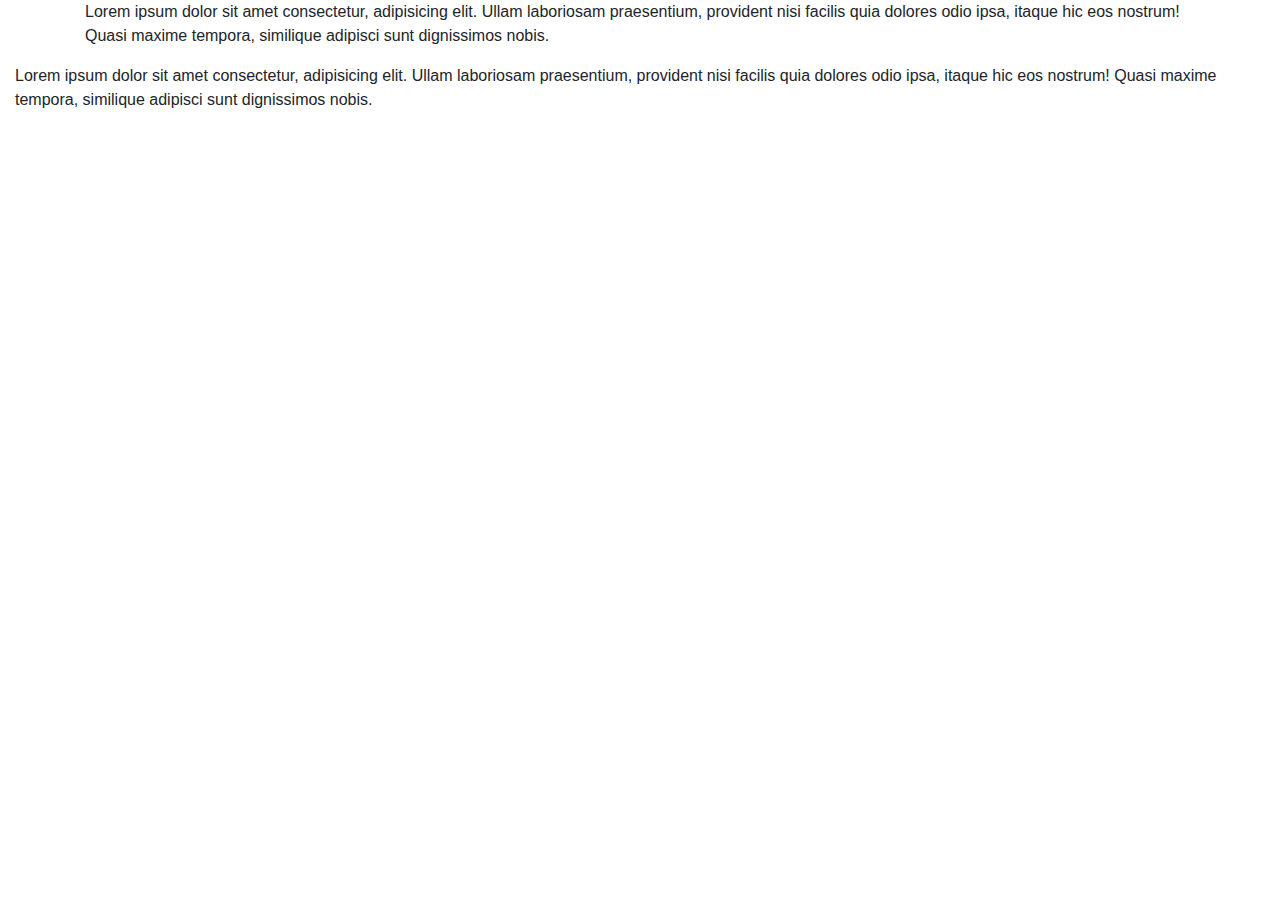
<file: index.html>
<!DOCTYPE html>
<html lang="en">
<head>
    <meta charset="UTF-8">
    <meta name="viewport" content="width=device-width, initial-scale=1.0">
    <title>Document</title>
    <link rel="stylesheet" href="css/bootstrap.css">
    <link rel="stylesheet" href="css/main.css">
</head>
<body>
    
    <div class="container">
        <p>
            Lorem ipsum dolor sit amet consectetur, adipisicing elit. Ullam laboriosam praesentium, provident nisi facilis
             quia dolores odio ipsa, itaque hic eos nostrum! Quasi maxime tempora, similique adipisci sunt dignissimos nobis.
        </p>
    </div>
    <div class="container-fluid">
        <p>
            Lorem ipsum dolor sit amet consectetur, adipisicing elit. Ullam laboriosam praesentium, provident nisi facilis
             quia dolores odio ipsa, itaque hic eos nostrum! Quasi maxime tempora, similique adipisci sunt dignissimos nobis.
        </p>
    </div>

<script src="js/jQuery.min.js"></script>
<script src="js/src/popover.js"></script>
<script src="js/bootstrap.js"></script>
</body>
</html>
</file>
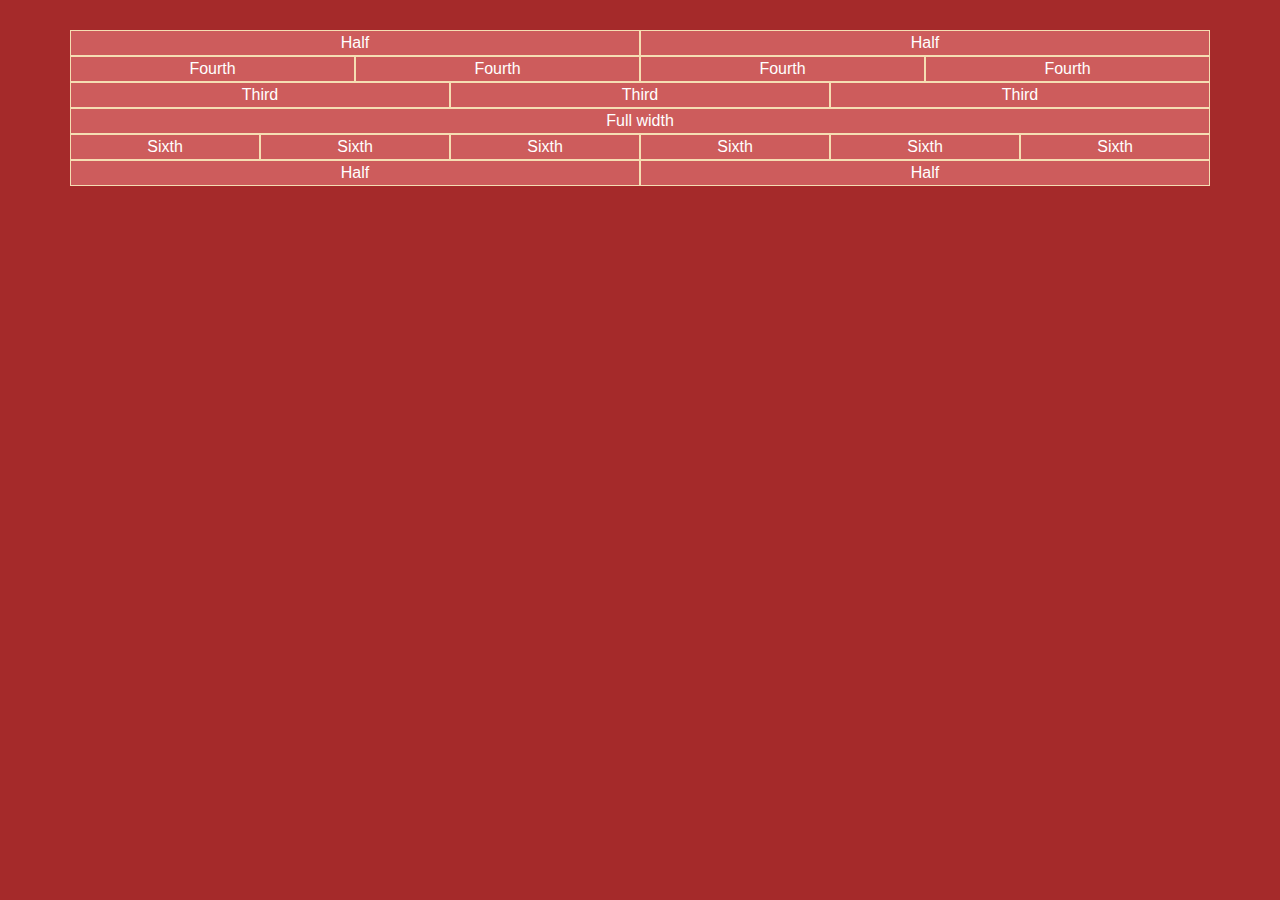
<file: index2.html>
<!DOCTYPE html>
<html lang="en">
<head>
    <meta charset="UTF-8">
    <meta name="viewport" content="width=device-width, initial-scale=1.0">
    <title>Document</title>
    <link rel="stylesheet" href="css/bootstrap.css">
    <link rel="stylesheet" href="css/main.css">
</head>
<body class="fon">
    <div class="container">
        <div class="row">
            <div class="col-md 6 half">
                Half
            </div>
            <div class="col-md-6 half">
                Half
            </div>
        </div>
        <div class="row">
            <div class="col-md-3 fourth">
                Fourth
            </div>
            <div class="col-md-3 fourth">
                Fourth
            </div>
            <div class="col-md-3 fourth">
                Fourth
            </div>
            <div class="col-md-3 fourth">
                Fourth
            </div>
        </div>
        <div class="row">
            <div class="col-md-4 third">
                Third
            </div>
            <div class="col-md-4 third">
                Third
            </div>
            <div class="col-md-4 third">
                Third
            </div>
        </div>
        <div class="row">
            <div class="col-md-12 full">
                Full width
            </div>
        </div>
        <div class="row">
            <div class="col-md-2 six">
                Sixth
            </div>
            <div class="col-md-2 six">
                Sixth
            </div>
            <div class="col-md-2 six">
                Sixth
            </div>
            <div class="col-md-2 six">
                Sixth
            </div>
            <div class="col-md-2 six">
                Sixth
            </div>
            <div class="col-md-2 six">
                Sixth
            </div>
        </div>
        <div class="row">
            <div class="col-md-6 half">
                Half
            </div>
            <div class="col-md-6 half">
                Half
            </div>
        </div>
    </div>
</body>
</html>
</file>
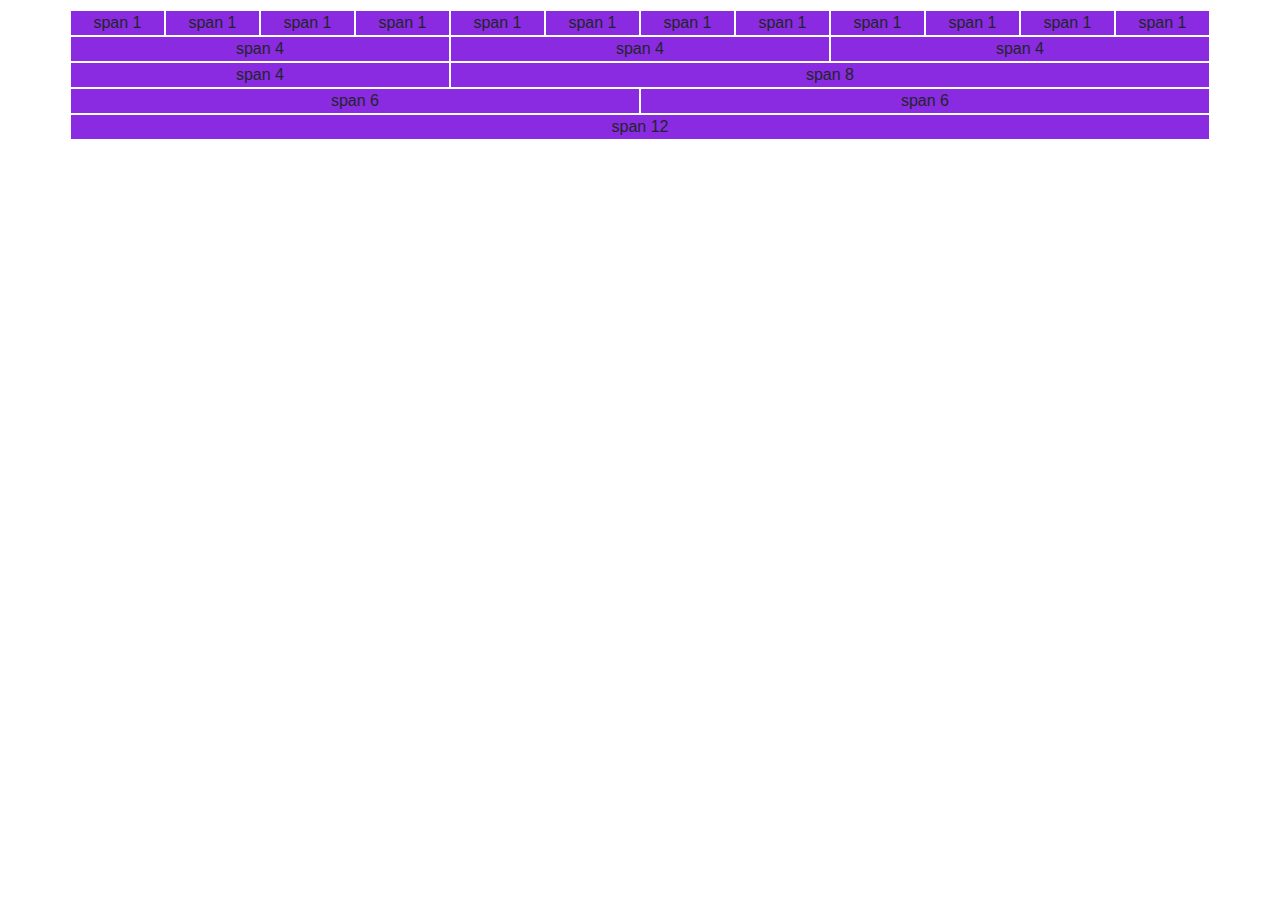
<file: index3.html>
<!DOCTYPE html>
<html lang="en">
<head>
    <meta charset="UTF-8">
    <meta name="viewport" content="width=device-width, initial-scale=1.0">
    <title>Document</title>
    <link rel="stylesheet" href="css/bootstrap.css">
    <link rel="stylesheet" href="css/main2.css">
</head>
<body class="fon">
    <div class="container">
    <div class="row">
        <div class="col-md-1 one">
            span 1
        </div>
        <div class="col-md-1 one">
            span 1
        </div>
        <div class="col-md-1 one">
            span 1
        </div>
        <div class="col-md-1 one">
            span 1
        </div>
        <div class="col-md-1 one">
            span 1
        </div>
        <div class="col-md-1 one">
            span 1
        </div>
        <div class="col-md-1 one">
            span 1
        </div>
        <div class="col-md-1 one">
            span 1
        </div>
        <div class="col-md-1 one">
            span 1
        </div>
        <div class="col-md-1 one">
            span 1
        </div>
        <div class="col-md-1 one">
            span 1
        </div>
        <div class="col-md-1 one">
            span 1
        </div>
    </div>
    <div class="row">
        <div class="col-md-4 three">
            span 4
        </div>
        <div class="col-md-4 three">
            span 4
        </div>
        <div class="col-md-4 three">
            span 4
        </div>
    </div>
    <div class="row">
        <div class="col-md-4 heh">
            span 4
        </div>
        <div class="col-md-8 heh">
            span 8
        </div>
    </div>
    <div class="row">
        <div class="col-md-6 ju">
            span 6
        </div>
        <div class="col-md-6 ju">
            span 6
        </div>
    </div>
    <div class="row">
        <div class="col-md-12 ura">
            span 12
        </div>
    </div>
</div>
</body>
</html>
</file>
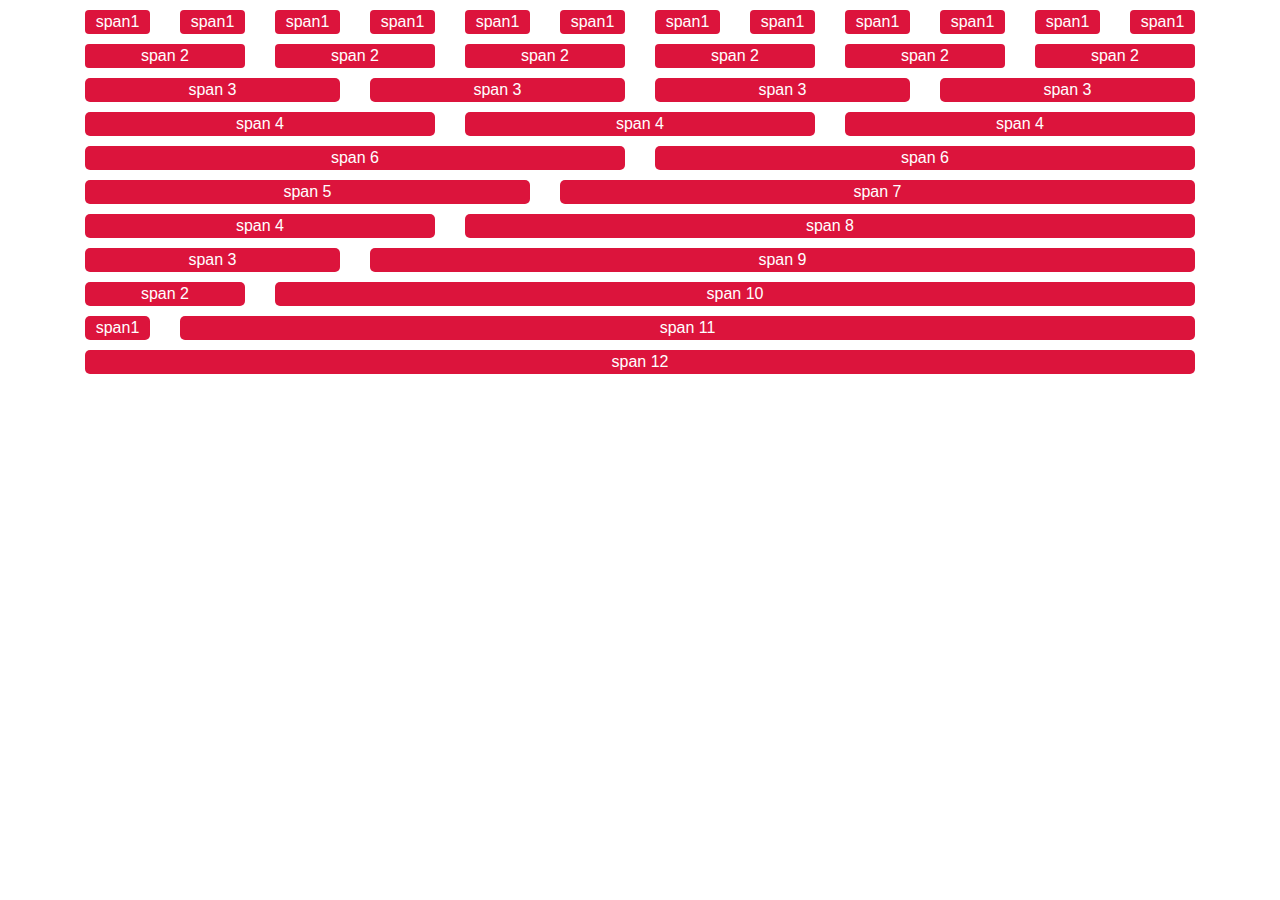
<file: index4.html>
<!DOCTYPE html>
<html lang="en">
<head>
    <meta charset="UTF-8">
    <meta name="viewport" content="width=device-width, initial-scale=1.0">
    <title>Document</title>
    <link rel="stylesheet" href="css/bootstrap.css">
    <link rel="stylesheet" href="css/main4.css">
</head>
<body>
    <div class="container">
        <div class="row margin">
            <div class="col-md-1">
                <span class="one">span1</span>
            </div>
            <div class="col-md-1">
                <span class="one">span1</span>
            </div>
            <div class="col-md-1">
                <span class="one">span1</span>
            </div>
            <div class="col-md-1">
                <span class="one">span1</span>
            </div>
            <div class="col-md-1">
                <span class="one">span1</span>
            </div>
            <div class="col-md-1">
                <span class="one">span1</span>
            </div>
            <div class="col-md-1">
                <span class="one">span1</span>
            </div>
            <div class="col-md-1">
                <span class="one">span1</span>
            </div>
            <div class="col-md-1">
                <span class="one">span1</span>
            </div>
            <div class="col-md-1">
                <span class="one">span1</span>
            </div>
            <div class="col-md-1">
                <span class="one">span1</span>
            </div>
            <div class="col-md-1">
                <span class="one">span1</span>
            </div>
        </div>
        <div class="row margin">
            <div class="col-md-2">
               <span class="two"> span 2</span>
            </div>
            <div class="col-md-2 ">
                <span class="two"> span 2</span>
             </div>
             <div class="col-md-2 ">
                <span class="two"> span 2</span>
             </div>
             <div class="col-md-2 ">
                <span class="two"> span 2</span>
             </div>
             <div class="col-md-2 ">
                <span class="two"> span 2</span>
             </div>
             <div class="col-md-2 ">
                <span class="two"> span 2</span>
             </div>
        </div>
        <div class="row margin">
            <div class="col-md-3 ">
              <span class="three">span 3</span>  
            </div>
            <div class="col-md-3 ">
                <span class="three">span 3</span>  
              </div>
              <div class="col-md-3 ">
                <span class="three">span 3</span>  
              </div>
              <div class="col-md-3 ">
                <span class="three">span 3</span>  
              </div>
        </div>
        <div class="row margin">
            <div class="col-md-4 ">
                <span class="five">span 4</span>
            </div>
            <div class="col-md-4 ">
                <span class="five">span 4</span>
            </div>
            <div class="col-md-4 ">
                <span class="five">span 4</span>
            </div>
        </div>
        <div class="row margin">
            <div class="col-md-6">
               <span class="six"> span 6</span>
            </div>
            <div class="col-md-6">
                <span class="six"> span 6</span>
             </div>
        </div>
        <div class="row margin">
            <div class="col-md-5">
               <span class="seven"> span 5</span>
            </div>
            <div class="col-md-7">
              <span class="seven"> span 7</span> 
            </div>
        </div>
        <div class="row margin">
            <div class="col-md-4 ">
               <span class="eight">span 4</span> 
            </div>
            <div class="col-md-8">
               <span class="eight">span 8</span> 
            </div>
        </div>
        <div class="row margin">
            <div class="col-md-3 ">
               <span class="nine">span 3</span> 
            </div>
            <div class="col-md-9 ">
                <span class="nine">span 9</span> 
             </div>
        </div>
        <div class="row margin">
            <div class="col-md-2 ">
              <span class="ten"> span 2</span> 
            </div>
            <div class="col-md-10 ">
               <span class="ten">span 10</span> 
            </div>
        </div>
        <div class="row margin">
            <div class="col-md-1 ">
                <span class="eleven">span1</span>
            </div>
            <div class="col-md-11 ">
               <span class="eleven"> span 11</span>
            </div>
        </div>
        <div class="row margin">
            <div class="col-md-12 ">
               <span class="twelve"> span 12</span>
            </div>
        </div>
    </div>
</body>
</html>
</file>
<file: css/main.css>
.fon{
    background-color: brown;
    padding-top: 30px;
}
.half{
    background-color: indianred;
    border: 1px solid wheat;
    color: white;
    text-align: center;
}
.fourth{
    background-color: indianred;
    border: 1px solid wheat;
    color: white;
    text-align: center;
}
.third{
    background-color: indianred;
    border: 1px solid wheat;
    color: white;
    text-align: center;
}
.full{
    background-color: indianred;
    border: 1px solid wheat;
    color: white;
    text-align: center;
}
.six{
    background-color: indianred;
    border: 1px solid wheat;
    color: white;
    text-align: center;
}
</file>
<file: css/main2.css>
.fon{
    padding: 10px;
}
.one{
    background-color: blueviolet;
    border: 1px solid white;
    text-align: center;
}
.three{
    background-color: blueviolet;
    border: 1px solid white;
    text-align: center;
}
.heh{
    background-color: blueviolet;
    border: 1px solid white;
    text-align: center;
}
.ju{
    background-color: blueviolet;
    border: 1px solid white;
    text-align: center;
}
.ura{
    background-color: blueviolet;
    border: 1px solid white;
    text-align: center;
}
</file>
<file: css/main4.css>
.margin{
    margin-top: 10px;
    margin-bottom: 10px;
}
.one{
    background-color: crimson;
    text-align: center;
    color: white;
    border-radius: 4px;
    display: block;
}
.two{
    background-color: crimson;
    text-align: center;
    color: white;
    border-radius: 4px;
    display: block;
}
.three{
    background-color: crimson;
    text-align: center;
    color: white;
    border-radius: 5px;
    display: block;
}
.four{
    background-color: crimson;
    text-align: center;
    color: white;
    border-radius: 5px;
   display: block;
}
.five{
    background-color: crimson;
    text-align: center;
    color: white;
    border-radius: 5px;
    display: block;
}
.six{
    background-color: crimson;
    text-align: center;
    color: white;
    border-radius: 5px;
    display: block;
}
.seven{
    background-color: crimson;
    text-align: center;
    border-radius:5px ;
    color: white;
    display: block;
}
.eight{
    background-color: crimson;
    text-align: center;
    border-radius: 5px;
    color: white;
    display: block;
}
.nine{
    background-color: crimson;
    text-align: center;
    border-radius: 5px;
    color: white;
    display: block;
}
.ten{
    background-color: crimson;
    text-align: center;
    border-radius: 5px;
    color: white;
    display: block;
}
.eleven{
    background-color: crimson;
    text-align: center;
    border-radius: 5px;
    color: white;
    display: block;
}
.twelve{
    background-color: crimson;
    text-align: center;
    border-radius: 5px;
    color: white;
    display: block;
}
</file>
